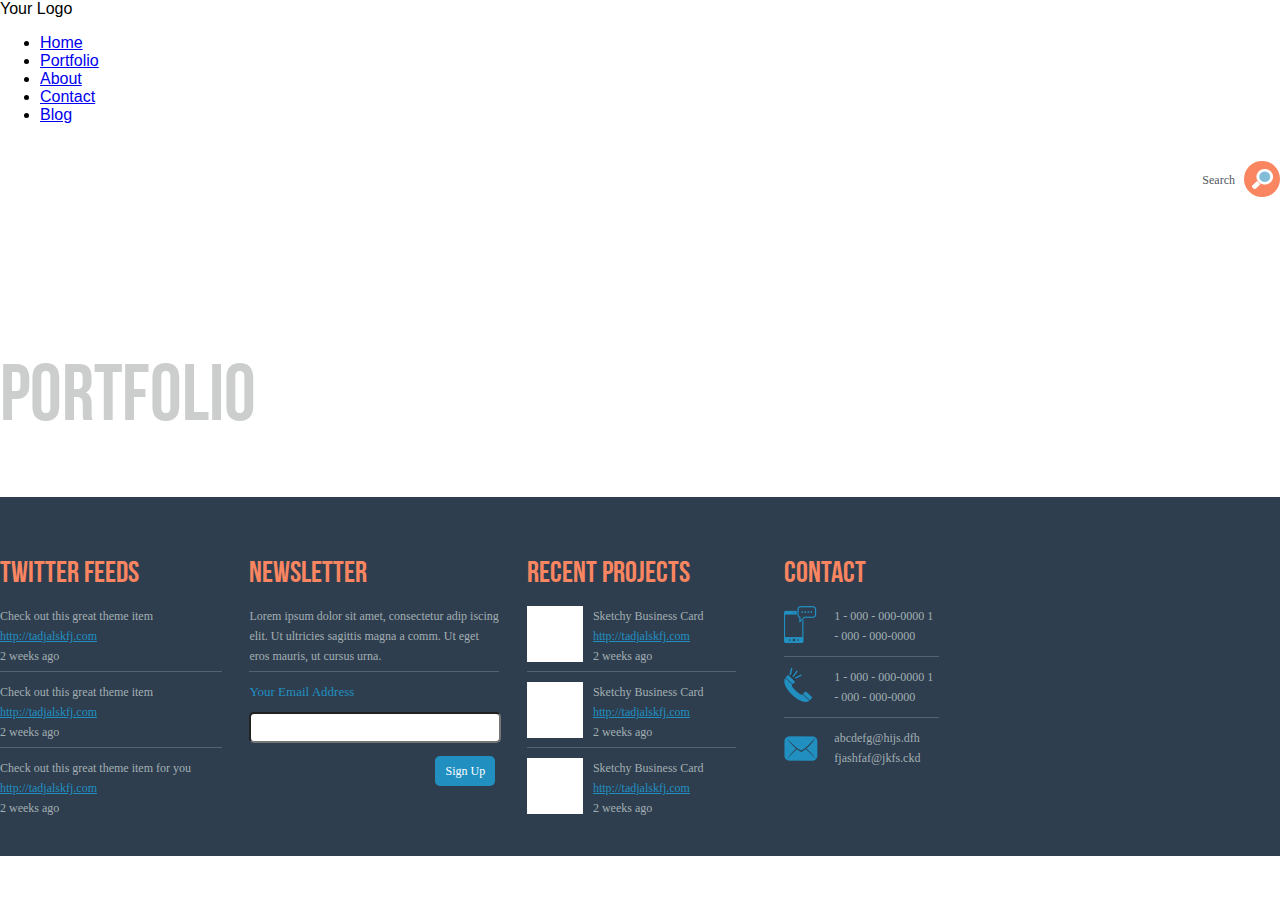
<file: about.html>
<!DOCTYPE html>
<html lang="en">
<head>
	<meta charset="UTF-8">
	<title>Goog good indep page</title>
	<link rel="stylesheet" href="./src/normalize.css">
	<link rel="stylesheet" href="./src/style.css">
	<link href='http://fonts.googleapis.com/css?family=Bree+Serif' rel='stylesheet' type='text/css'>
</head>
<body>
	<header class="page-header">
		<div class="wrapper">
			<div class="page-header-logo">
				<div class="page-header-logo-figure circle"></div>
				<div class="page-header-logo-figure square"></div>
				<div class="page-header-logo-text">Your Logo</div>
			</div>
			<nav class="page-header-navigation">
				<ul>
					<li><a href="index.html">Home</a></li>
					<li><a href="#">Portfolio</a></li>
					<li><a href="about.html">About</a></li>
					<li><a href="#">Contact</a></li>
					<li><a href="#">Blog</a></li>
				</ul>
			</nav>
			<div class="page-header-search">
				<span>Search</span>
				<div class="page-header-search-icon">
					<img src="./src/vector-smart-object.png" alt="Search button">
				</div>
			</div>
		</div>
	</header>
	<main class="page-main">

		<div class="page-main-slider">
			<div class="page-main-slider-content about">
				<h1>Portfolio</h1>
			</div>
		</div>

		
	</main>
	<footer class="page-footer">
		<div class="wrapper">
			<div class="page-footer-content">
				<div class="page-footer-content-item item_1">
					<h1>Twitter feeds</h1>
					<div class="feed-content"><span>Check out this great theme item <a href="#">http://tadjalskfj.com</a><br>
2 weeks ago</span>
					</div>
					<div class="feed-content"><span>Check out this great theme item <a href="#">http://tadjalskfj.com</a><br>
2 weeks ago</span>
					</div>
					<div class="feed-content"><span>Check out this great theme item for you <a href="#">http://tadjalskfj.com</a><br>
2 weeks ago</span>
					</div>
				</div>
				<div class="page-footer-content-item item_2">
					<h1>Newsletter</h1>
					<div class="newsletter-content">Lorem ipsum dolor sit amet, consectetur adip
iscing elit. Ut ultricies sagittis magna a comm. 
Ut eget eros mauris, ut cursus urna.</div>
					<div class="newsletter-content"><label for="email-field">Your Email Address</label>		<input type="email" name="email" id= "email-field"><div class="page-item__button">Sign Up</div>
					</div>
				</div>
				<div class="page-footer-content-item item_3">
					<h1>Recent projects</h1>
					<div class="recent-project">
						<span>
							Sketchy Business Card
							<a href="">http://tadjalskfj.com</a><br>
							2 weeks ago
						</span>
					</div>
					<div class="recent-project">
						<span>
							Sketchy Business Card
							<a href="">http://tadjalskfj.com</a><br>
							2 weeks ago
						</span>
					</div>
					<div class="recent-project">
						<span>
							Sketchy Business Card
							<a href="">http://tadjalskfj.com</a><br>
							2 weeks ago
						</span>
					</div>
				</div>
				<div class="page-footer-content-item item_4">
					<h1>Contact</h1>
					<div class="footer-contact-content">
						<span>
							1 - 000 - 000-0000
							1 - 000 - 000-0000
						</span>
					</div>
					<div class="footer-contact-content">
						<span>
							1 - 000 - 000-0000
							1 - 000 - 000-0000
						</span>
					</div>
					<div class="footer-contact-content">
						<span>
							abcdefg@hijs.dfh
							fjashfaf@jkfs.ckd
						</span>
					</div>
				</div>
			</div>
		</div>
	</footer>
</body>
</html>
</file>
<file: src/style.css>
@font-face {
    font-family: UbuntuCondensed;
    src: url(http://fonts.googleapis.com/css?family=Ubuntu+Condensed);
}


@font-face {
    font-family: BebasNeue;
    src: url(BebasNeue.otf);
}

/* Header */

.page-header {
	width: 100%;
	height: 80px;
}

.container {
	position: relative;
	width: 935px;
	margin: 0 auto;
}

.header-logo {
	display: inline-block;
	vertical-align: middle;
	padding-right: 113px;
	margin-top: 25px;
}

.header-link {
	text-decoration: none;
}

.header-logo__figure {
	display: inline-block;
	width:21px;
	height: 21px;
}

.header-logo__figure.circle {	
	background-color: #f98561;
	border-radius: 50%;
}

.header-logo__figure.square {
	background-color: #23afc8;
}

.header-logo__text {
	display: inline-block;
	color: #606060;
	font-family: 'Bree Serif', serif;
	font-size: 20px;
	font-weight: 400;
}

.main-navigation {
	display: inline-block;
	position: relative;
	padding-right: 92px;
}

.main-menu {
	list-style: none;
	position: absolute;
	top: -46px;
	width: 550px;
}

.main-menu__item {
	display: inline-block;
	padding-right: 20px;
}

.main-menu__item:last-child {
	padding-right: 0px;
}

.main-menu__link {
	display: inline-block;
	text-decoration: none;
	color: #515862;
	font-family: Ubuntu;
	font-size: 14px;
	font-weight: 400;
	position: relative;	
	padding: 32px 15px 23px 15px;
	
}

.main-menu__item:last-child .main-menu__link {
	background-color: #f98561;
	border-radius: 5px;
	color: #fff;
	padding: 5px 15px;
}

.main-menu__item .main-menu__link:hover {
	display: inline-block;	
	background-color: #12a3d6;
	border-bottom: 10px solid #0080b7;
	color: #fff;
}

.main-menu__item:not(:last-child) .main-menu__link:hover::before {
	content: '';
  position: absolute;
	width:0px;
	height:0px;
	border-left: 7px solid transparent;
	border-right: 7px solid transparent;
	border-bottom: 7px solid #0080b7;
	bottom: 0;
	top: 67px;
  left: 0;
  right: 0;
  margin: 0 auto;
  width: 0;
  height: 0;
}

.main-menu__item:last-child .main-menu__link:hover {
	border:none;
	background-color: #23afc8;
}

.page-header-search {
	display: inline-block;
	position: absolute;
	right: 0px;
}

.page-header-search span {
	display: inline-block;
	color: #515862;
	font-family: Ubuntu;
	font-size: 12px;
	position: absolute;
	top: 33px;
	right: 45px;
}

.page-header-search-icon {
	position: relative;
	display: inline-block;
	width: 36px;
	height: 36px;
	border-radius: 50%;
	background-color: #f98561;
	margin-top: 21px;
}

.page-header-search-icon img {
	position: absolute;
	margin: auto;
	top: 0;
	bottom: 0;
	left: 0;
	right: 0;
}


/* Main */

.page-main {
	width: 100%;
	margin-top: -60px;
}

.slider {
	background: url('./path.png') repeat-x;
	position: relative;
}

.slider-content {
	width: 624px;
	margin: 0 auto;
	text-align: center;
	color: #cccece;
	font-family: Ubuntu;
	font-size: 14px;

}

.slider-content__header {
	color: #cccece;
	font-family: BebasNeue;
	font-size: 60px;
	padding-top: 110px;
	margin-bottom: 7px;
}

.slider-content__text {
	display: inline-block;
	margin-bottom: 46px;
}

.slider-link {
	text-decoration: none;
}

.slider-link__button {
	width: 242px;
	margin: 0 auto;
	background-color: #f98561;	
	padding: 10px 0;
	border-radius: 5px;	
	color: #ffebca;
	font-family: 'Ubuntu Condensed', sans-serif;
	font-size: 25px;
	font-weight: 400;
	text-transform: uppercase;
}



.slider-link__button:active {
	background-color: #f76e45;
}

.slider-nav {
	position: absolute;
	right: 182px;
	bottom: 30px;
}

.slider-menu {
	list-style: none;
}

.slider-menu__item {
	display: inline-block;
	width: 16px;
	height: 16px;
	background-color: #adadad;
	border-radius: 50%;
}

.slider-menu__item.active {
	background-color: #2190c1;
	-webkit-box-shadow: inset 0 0 0 4px #f98561;
		box-shadow: inset 0 0 0 4px #f98561;	
}

.page-main-our-services {
	position: relative;
}

.page-main-our-services__label {
	width: 146px;
	margin: 0 auto;
	background-color: #2190c1;
	text-align: center;
	color: white;
	font-family: BebasNeue;
	font-size: 22px;
	padding: 5px 0;
	border-radius: 5px;
	margin-top: -18px;
}

.page-main-our-services-content {
	padding-top: 58px;
	font-size: 0px;
}

.page-main-our-services-item {
	display: inline-block;
	width: 159px;	
	margin-right: 99px;
	padding-top: 117px;
	text-align: center;
	padding-bottom: 35px;
	vertical-align: top;
}

.page-main-our-services-item:last-child {
	margin-right: 0px;
}

.page-main-our-services-item.item_1 {
	background: url('4-layers.png') no-repeat 50% 0;
}

.page-main-our-services-item.item_2 {
	background: url(6-layers.png) no-repeat 50% 0;
}

.page-main-our-services-item.item_3 {
	background: url(8-layers.png) no-repeat 50% 0;
}

.page-main-our-services-item.item_4 {
	background: url(5-layers.png) no-repeat 50% 0;
}

.page-main-our-services-item h2 {
	color: #515862;
	font-family: 'Bree Serif', serif;
	font-size: 17px;
}

.page-main-our-services-item span {
	font-family: Ubuntu;
	font-size: 11px;
	line-height: 15px;
	color: #515862;
	
}

.page-main-our-services-item span a {
	text-decoration: none;
	color: #3e9dd1;
}

.page-main-portfolio {
	background-color: #2e3e4f;
	padding-top: 35px;
}

.page-main-portfolio h1 {
	color: #f98561;
	font-family: 'Bree Serif', serif;
	font-size: 30px;
	font-weight: 400;
}

.page-main-portfolio-button {
	width: 90px;
	padding: 5px 0;
	background-color: #2190c1;
	border-radius: 5px;
	position: absolute;
	top: 5px;
	right: 0px;
	display: inline-block;
	color: #fff;
	font-family: 'Bree Serif', serif;
	font-size: 12px;
	text-align: center;
}

.page-main-portfolio-button:hover {
	cursor: pointer;
	background-color: #1687b7;
}

.page-main-portfolio-content {
	padding-top: 40px;
}

.page-main-portfolio-content-item {
	display: inline-block;
	vertical-align: top;
	margin-right: 37px;
	width: 282px;
	padding-bottom: 78px;
}

.page-main-portfolio-content-item:last-child {
	margin-right: 0;
}

.page-main-portfolio-content-item__pic {
	height: 200px;
	border: 10px solid #fff;
	background: #bebebe url(camera.png) no-repeat 50% 50%;
	
}

.page-main-portfolio-content-item__pic:hover{
	background-image: url(details.png);
}

.page-main-portfolio-content-item h2 {
	font-family: 'Bree Serif', serif;
	color: #f98561;
	font-size: 17px;
	font-weight: 400;
	text-transform: capitalize;
}

.page-main-portfolio-content-item span {
	color: #bcbcbc;
	font-family: Ubuntu;
	font-size: 11px;
	font-weight: 400;
	line-height: 15px;
}

.page-main-offer__what {
	text-align: center;
}

.page-main-offer__what h1{
	color: #2190c1;
	font-family: BebasNeue;
	font-size: 40px;
	font-weight: 400;
	line-height: 40px;
	text-transform: uppercase;
}

.page-main-offer__what span {
	color: #515862;
	font-family: Ubuntu;
	font-size: 12px;
	font-weight: 400;
	white-space: pre-wrap;
}

.page-main-offer-content {
	padding-top: 25px;
	padding-bottom: 37px;
	border-bottom: 1px solid #bebebe;
}

.page-main-offer-content-item {
	display: inline-block;
	width: 187px;
	vertical-align: top;
	margin-right: 50px;
}

.page-main-offer-content-item:last-child {
	margin-right: 0;
}

.page-main-offer-content-item h2 {
	color: #2b99cc;
	font-family: 'Bree Serif', serif;
	font-size: 17px;
	font-weight: 400;
}

.page-main-offer-content-item span {
	display: inline-block;
	color: #515862;
	font-family: Ubuntu;
	font-size: 11px;
	font-weight: 400;
	line-height: 15px;
}

.page-main-offer-content-item a {
	text-decoration: none;
	color: #2b99cc;
	font-family: 'Bree Serif';
	font-size: 14px;
	font-weight: 400;
}

.page-item__button {
	display: inline-block;
	margin: 13px 0 0 123px;
	background-color: #2190c1;
	color: white;
	font-family: Ubuntu;
	font-size: 12px;
	font-weight: 400;
	padding: 5px 10px;
	border-radius: 5px;
	text-align: right;
}

.page-item__button:hover {
	cursor: pointer;
	background-color: #2881a8;
}

.page-item__button:active {
	background-color: #2d7a9b;
}

.page-main-testimonials {
	text-align: center;
}

.page-main-testimonials h1 {
	color: #2190c1;
	font-family: BebasNeue;
	font-size: 40px;
	font-weight: 400;
	line-height: 40px;
	text-transform: uppercase
}

.page-main-testimonials span {
	color: #515862;
	font-family: 'Bree Serif';
	font-size: 25px;
	font-weight: 400;
}

.page-main-testimonials-persons {
	padding-top: 59px;
}

.persons-description {
	padding-bottom: 29px;
	color: #f98561;
	font-family: Ubuntu;
	font-size: 14px;
	line-height: 15px;
	font-weight: 400;
}

.persons-description span {
	color: #f98561;
	font-family: Ubuntu;
	font-size: 14px;
	line-height: 15px;
	font-weight: 700;
}

.page-main-testimonials-person {
	display: inline-block;
	position: relative;
	text-align: center;
	width: 67px;
	height: 67px;
	background: url(woman.png) no-repeat;
	padding-bottom: 15px;
	border-bottom: 6px solid #c1c1c1;
}

.page-main-testimonials-person.man {
	background: url(man.png) no-repeat;
	border-bottom: 6px solid #f98561;
}

.page-main-testimonials-person.man::before{
	content: '';
    position: absolute;
	width:0px;
	height:0px;
	border-left: 5px solid transparent;
	border-right: 5px solid transparent;
	border-bottom: 5px solid #f98561;
	bottom: 0;
	top: 78px;
    left: 0;
    right: 0;
    margin: 0 auto;
    width: 0;
    height: 0;
}

/* Footer */
.page-footer {
	width: 100%;
	background-color: #2e3e4f;
}

.page-footer-content {
	padding-top: 43px;
	padding-bottom: 33px;
}

.page-footer-content-item {
	display: inline-block;
	vertical-align: top;
	padding-right: 23px;
}

.page-footer-content-item:last-child {
	padding: 0;
}

.page-footer-content-item h1 {
	color: #f98561;
	font-family: BebasNeue;
	font-size: 30px;
	font-weight: 400;
	line-height: 26px;
}

.page-footer-content-item.item_1 {
	width: 222px;
}

.page-footer-content-item.item_2 {
	width: 250px;
}

.page-footer-content-item.item_3 {
	width: 230px;
}

.page-footer-content-item.item_4 {
	width: 149px;
}

.feed-content {
	border-bottom: 1px solid #556270;
	padding-bottom: 5px;
	margin-top: 10px;
}

.feed-content:last-child {
	border-style: none;
}

.newsletter-content,
.recent-project span,
.feed-content span,
.footer-contact-content span {
	color: #a3afb2;
	font-family: Ubuntu;
	font-size: 12px;
	font-weight: 400;
	line-height: 20px;}

.feed-content a,
.recent-project a {
	color: #2190c1;
}

.newsletter-content {
	border-bottom: 1px solid #556270;
	padding-bottom: 5px;
}

.newsletter-content:last-child {
	border-bottom: 0;
	margin-top: 10px;
}

.newsletter-content label {
	color: #2190c1;
	font-family: Ubuntu;
	font-size: 13px;
	font-weight: 400;
	text-align: left;

}

.page-footer input[type="email"] {
	width: 244px;
	height: 25px;
	background-color: white;
	border-radius: 5px;
	margin-top: 10px;
}

.page-footer .page-item__button {
	margin: 13px 0 0 186px;
	padding: 5px 10px;
}

.recent-project {
	width: 143px;
	background: url(rpj.png) no-repeat;
	padding-left: 66px;
	border-bottom: 1px solid #556270;
	padding-bottom: 5px;
	margin-top: 10px;
}

.recent-project:last-child {
	border: none;
}

.footer-contact-content {
	width: 105px;
	padding-left: 50px;
	background: url(call.png) no-repeat;
	border-bottom: 1px solid #556270;
	padding-bottom: 10px;
	margin-top: 10px;
}

.footer-contact-content:nth-child(2) {
	background: url(message.png) no-repeat;
}

.footer-contact-content:last-child {
	background: url(email.png) no-repeat 0 30%;
	border: none;
}


/* About page */

.page-main-slider-content.about h1 {
	color: #cccece;
	font-family: BebasNeue;
	font-size: 80px;
	font-weight: 400;
	padding-top: 274px;
}
</file>
